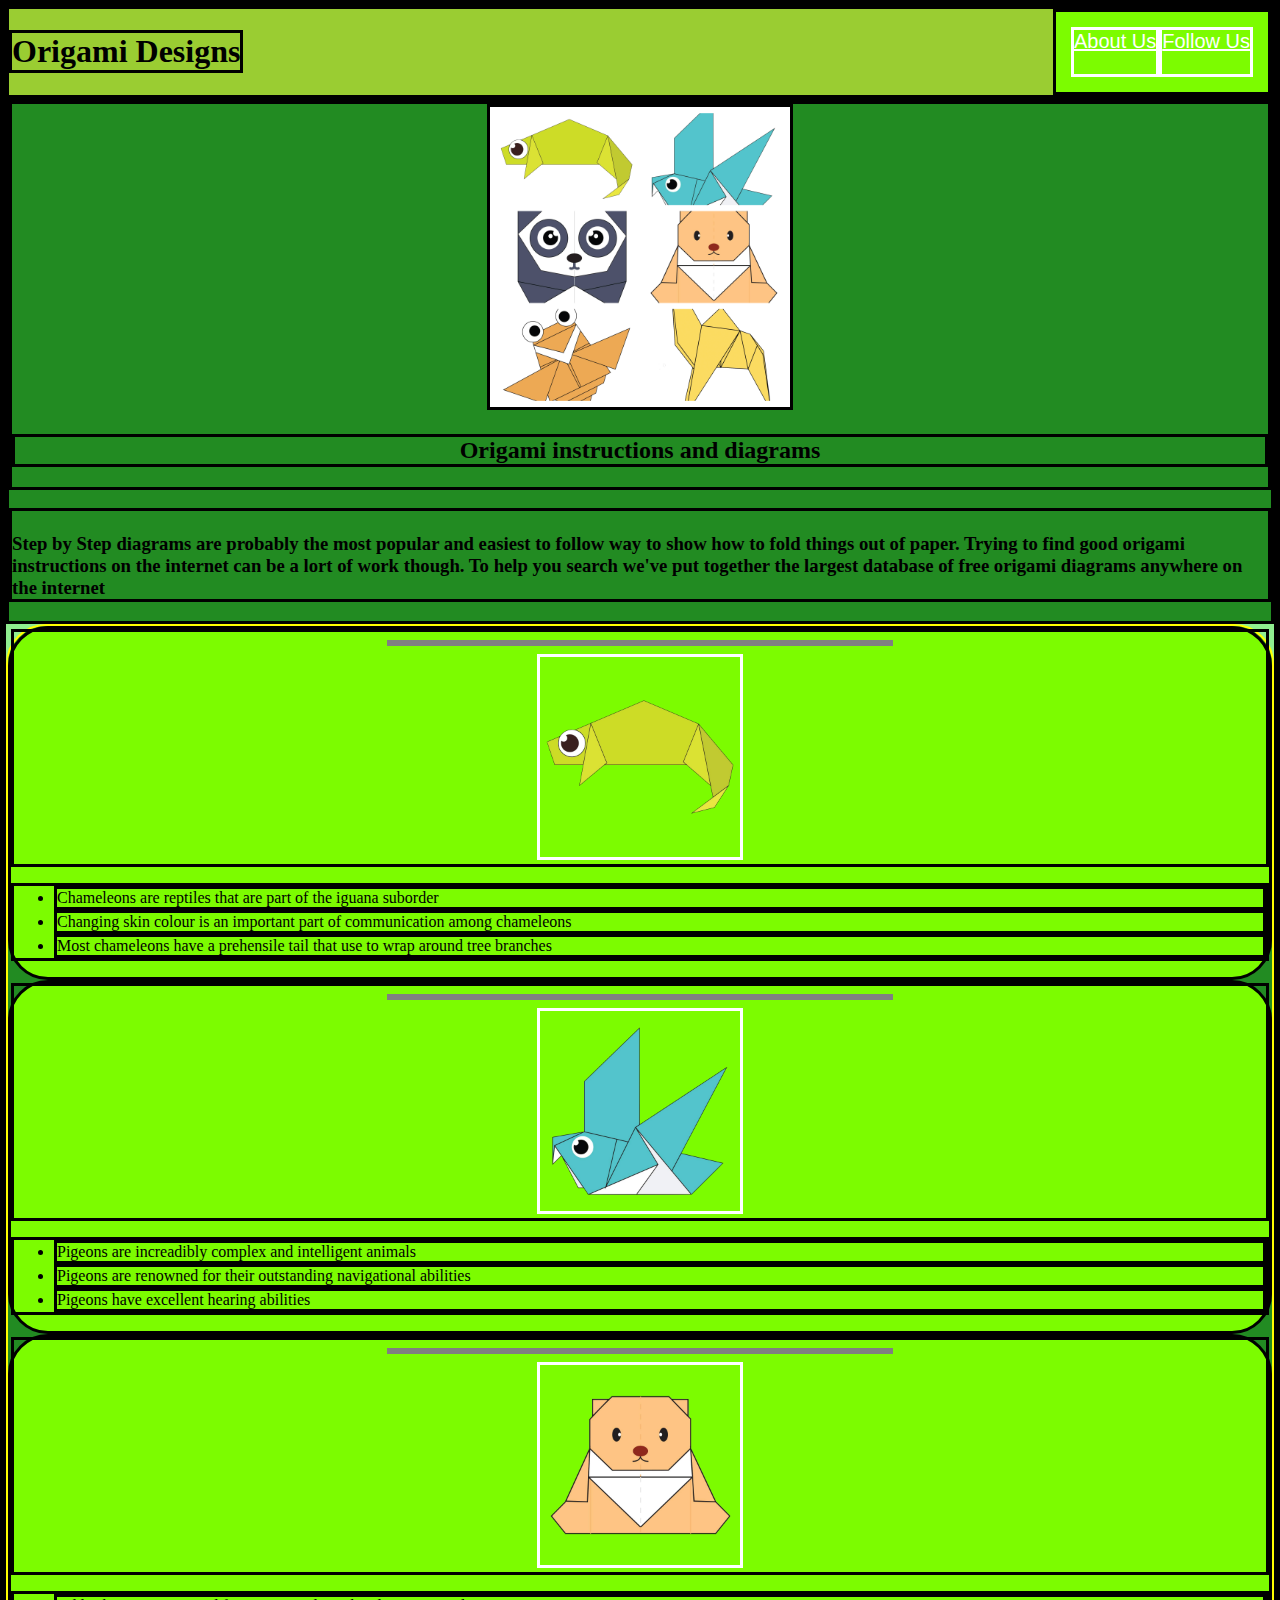
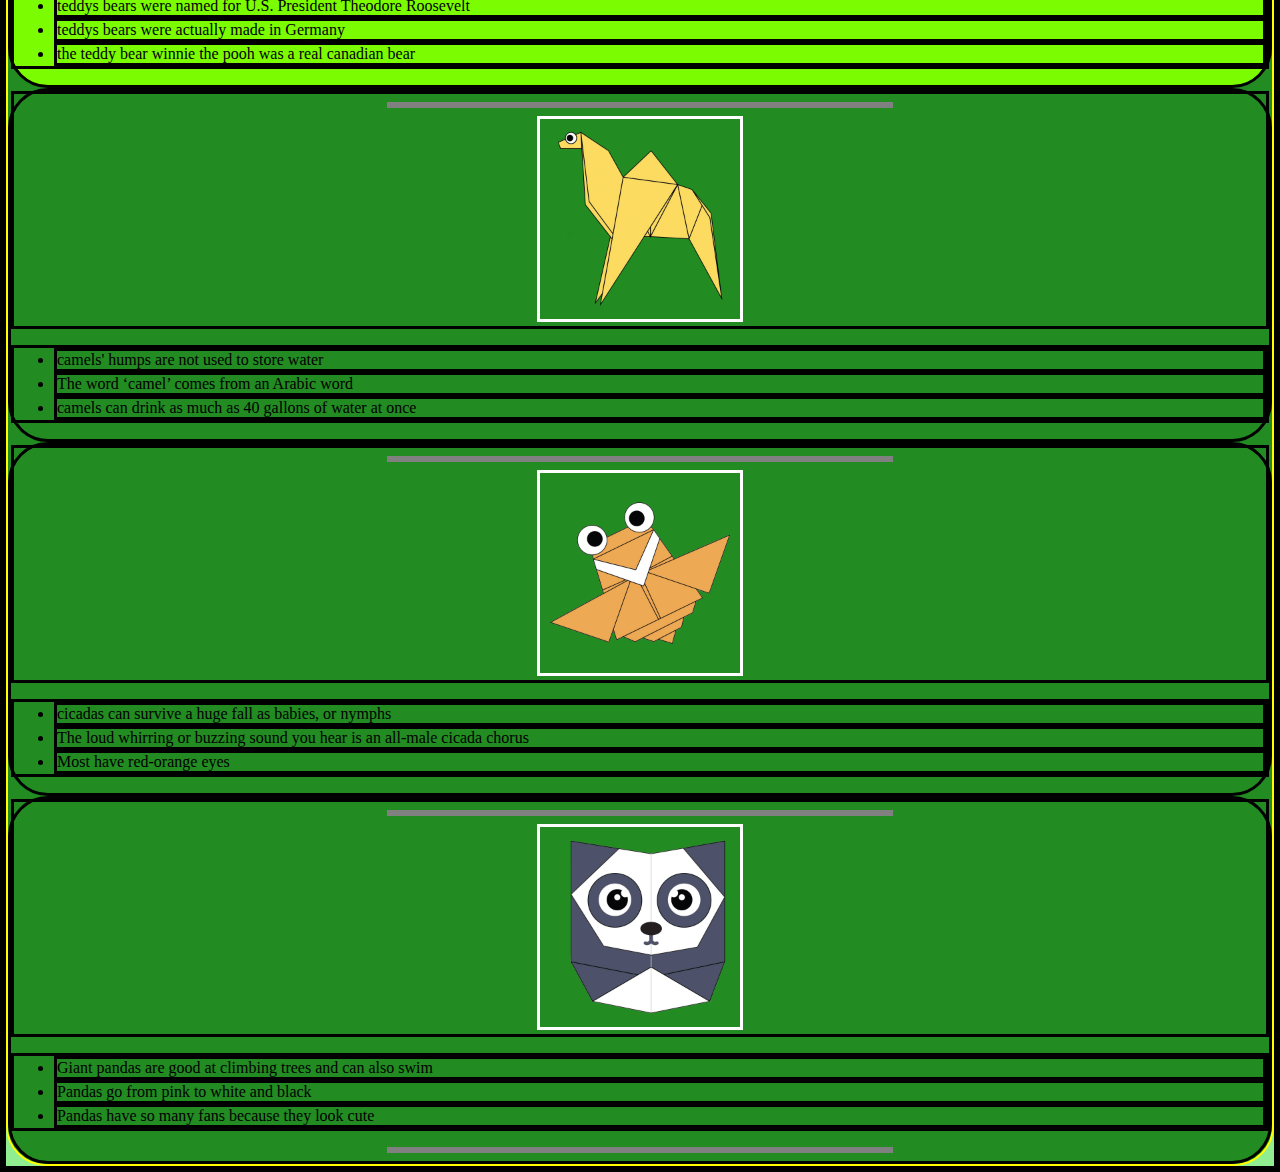
<file: index.html>
<!DOCTYPE html>
<html>
    <head>
        <title>Origami Designs</title>
        <link rel= "stylesheet" href = "style.css" />
    </head>

    <body>

<div class = "header">
  <h1>Origami Designs</h1>
<div class = "menu">
<a href = "about.html"> About Us</a>
<a href = "followus.html"> Follow Us</a>
</div>
</div>

<div class = "bodyimg">
<center>
<img src ="xyz.jpg" height="300px" width="300px">
<h2>
  Origami instructions and diagrams
</h2>
</center>

<h3><br>

  Step by Step diagrams are probably the most popular and easiest to follow way to show how to fold things out of paper.
Trying to find good origami instructions on the internet can be a lort of work though. To help you search we've put together the largest database of free origami diagrams anywhere on the internet

</h3>
</div>

<div class = "grid">
  <div class = "origami1">
    <center>
  <hr width = 500px>
<a href= "http://origami.me/chameleon/">
<img src= "chameleon.png" width= "200px" height= "200px">  </a>

<p><i> Interesting Facts about Chameleons</i> </p>
</center>
<p>
<ul>
  <li>Chameleons are reptiles that are part of the iguana suborder</li>
  <li>Changing skin colour is an important part of communication among chameleons</li>
  <li>Most chameleons have a prehensile tail that use to wrap around tree branches</li>
</ul>
</p>

</div>

<div class = "origami2">
 <center>
<hr width = 500px>
<a href= "http://origami.me/pigeon/">
<img src= "pigeon.png" width= "200px" height= "200px">  </a>

<p><i> Interesting Facts about Pigeon</i> </p>
</center>
<p>
<ul>
  <li>Pigeons are increadibly complex and intelligent animals</li>
  <li>Pigeons are renowned for their outstanding navigational abilities</li>
  <li>Pigeons have excellent hearing abilities</li>
</ul>
</p>

</div>


<div class = "origami3">
<center>
  <hr width = 500px>
<a href= "http://origami.me/teddy-bear/">
<img src= "teddy.png" width= "200px" height= "200px">  </a>

<p><i> Interesting Facts about teddy-bears</i> </p>
</center>
<p>
<ul>
  <li>teddys bears were named for U.S. President Theodore Roosevelt</li>
  <li>teddys bears were actually made in Germany</li>
  <li>the teddy bear winnie the pooh was a real canadian bear </li>
</ul>
</p>

</div>


<div class = "origami4">
  <center>
<hr width = 500px>
<a href= "http://origami.me/camel/">
<img src= "camel.png" width= "200px" height= "200px">  </a>

<p><i> Interesting Facts about camels</i> </p>
</center>
<p>
<ul>
  <li>camels' humps are not used to store water</li>
  <li>The word ‘camel’ comes from an Arabic word</li>
  <li>camels can drink as much as 40 gallons of water at once</li>
</ul>
</p>

</div>


<div class ="origami5">
  <center>
<hr width = 500px>
<a href= "http://origami.me/flying-cicada/">
<img src= "cicada.png" width= "200px" height= "200px">  </a>

<p><i> Interesting Facts about cicada</i> </p>
</center>
<p>
<ul>
  <li>cicadas can survive a huge fall as babies, or nymphs</li>
  <li>The loud whirring or buzzing sound you hear is an all-male cicada chorus</li>
  <li>Most have red-orange eyes</li>
</ul>
</p>

</div>


<div class = "origami6">
  <center>
<hr width = 500px>
<a href= "http://origami.me/panda/">
<img src= "panda.png" width= "200px" height= "200px">  </a>

<p><i> Interesting Facts about panda</i> </p>
</center>
<p>
<ul>
  <li>Giant pandas are good at climbing trees and can also swim</li>
  <li>Pandas go from pink to white and black</li>
  <li>Pandas have so many fans because they look cute</li>
</ul>
</p>
    <hr width = 500px>

</div>

  </div>


   </body>

   </html>
</file>
<file: style.css>
*{
    border:solid;
}
.header{
    background-color:yellowgreen;
    display:flex;
    justify-content : space-between;
    border: solid;
}
.menu{
    display:flex ;
    justify-content: space-between;
    background-color: lawngreen;
    padding : 15px;
    font-size: 20px;
    font-family: sans-serif;
    font-weight: 400;
}
body{
    margin : 0px;
    background-color: lightgreen;
}
.bodyimg{
    background-color:forestgreen;
} 
.grid{
     background-color: forestgreen;
     border:2px solid yellow;
     border-radius: 40px;
}
.origami1{
    background-color: lawngreen;
    border-radius: 40px;
    font-family: fantasy;
    position: relative;
}
.origami2{
    background-color: lawngreen;
    border-radius: 40px;
    font-family: fantasy;
    position: relative;
}
.origami3{
    background-color: lawngreen;
    border-radius: 40px;
    font-family: fantasy;
    position: relative;
}
.origami4{
    border-radius: 40px;
    font-family: fantasy;
    position: relative;
}
.origami5{
    border-radius: 40px;
    font-family: fantasy;
    position: relative;
}
.origami6{
    border-radius: 40px;
    font-family: fantasy;
    position: relative;
}
.head{
    background-color: forestgreen;
    border-radius: 40px;
}
.follow{
    background-color: forestgreen;
    border-radius: 15px;
}
.hello{
    border: yellow;
    background-color: teal;
}
.follow{
    border: tomato;
    background-color: turquoise;
}
a:link{
    color: white;
}
a:visited{
    color: white;
}
.origami1 p{
    position: absolute;
    top:50%;
    left:50%;
    transform: translate(-50% ,-50%);
    opacity: 0 ;
}
.origami2 p{
    position: absolute;
    top:50%;
    left:50%;
    transform: translate(-50% ,-50%);
    opacity: 0 ;
}
.origami3 p{
    position: absolute;
    top:50%;
    left:50%;
    transform: translate(-50% ,-50%);
    opacity: 0 ;
}
.origami4 p{
    position: absolute;
    top:50%;
    left:50%;
    transform: translate(-50% ,-50%);
    opacity: 0 ;
}
.origami5 p{
    position: absolute;
    top:50%;
    left:50%;
    transform: translate(-50% ,-50%);
    opacity: 0 ;
}
.origami6 p{
    position: absolute;
    top:50%;
    left:50%;
    transform: translate(-50% ,-50%);
    opacity: 0 ;
}
.origami1:hover p{
    opacity: 1;
}
.origami2:hover p{
    opacity: 1;
}
.origami3:hover p{
    opacity: 1;
}
.origami4:hover p{
    opacity: 1;
}
.origami5:hover p{
    opacity: 1;
}
.origami6:hover p{
    opacity: 1;
}
.origami1 img{
    opacity: 1;
}
.origami2 img{
    opacity: 1;
}
.origami3 img{
    opacity: 1;
}
.origami4 img{
    opacity: 1;
}
.origami5 img{
    opacity: 1;
}
.origami6 img{
    opacity: 1;
}
.origami1:hover img{
    opacity:0.5;
}
.origami2:hover img{
    opacity:0.5;
}
.origami3:hover img{
    opacity:0.5;
}
.origami4:hover img{
    opacity:0.5;
}
.origami5:hover img{
    opacity:0.5;
}
.origami6:hover img{
    opacity:0.5;
}
.origami1 a {
    border:none;
}
.origami2 a {
    border:none;
}
.origami3 a {
    border:none;
}
.origami4 a {
    border:none;
}
.origami5 a {
    border:none;
}
.origami6 a {
    border:none;
}
</file>
